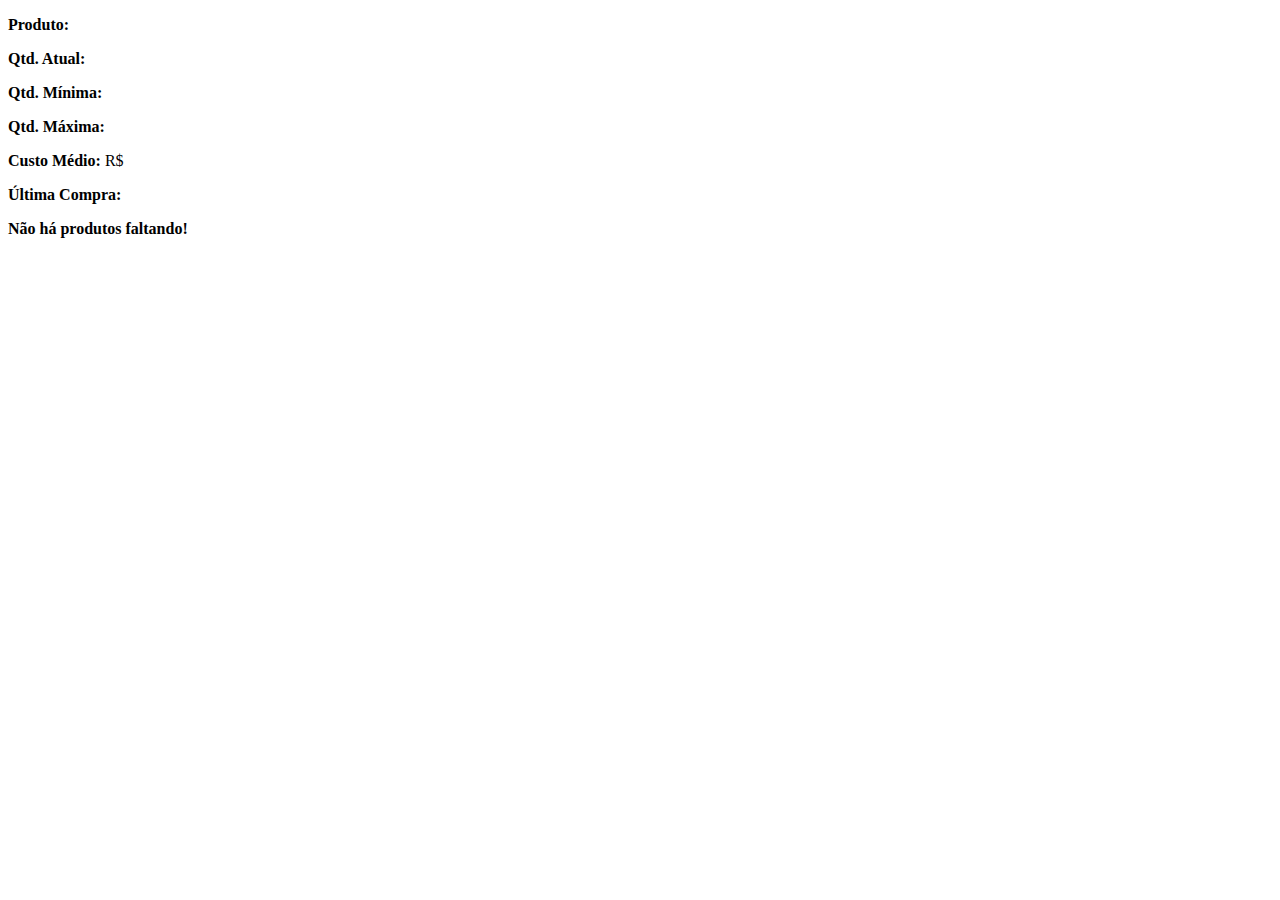
<file: src/main/resources/templates/pv/produtos.html>
<!DOCTYPE html>
<html lang="pt-br" xmlns:th="http://www.thymeleaf.org">

<div th:each="produto:${produtos}" class="container row mt-3 bordas">
        <p class="col-4 m-0"><b>Produto: </b><span th:text="${produto.produto}"></span></p>
        <p class="col-4 m-0"><b>Qtd. Atual: </b><span th:text="${produto.quantidade}"></span></p>
        <p class="col-4 m-0"><b>Qtd. Mínima: </b><span th:text="${produto.min}"></span></p>
        <p class="col-4 m-0"><b>Qtd. Máxima: </b><span th:text="${produto.max}"></span></p>
        <p class="col-4 m-0"><b>Custo Médio: </b>R$<span th:text="${#numbers.formatDecimal(produto.custo_medio, 0, 'COMMA', 2, 'POINT')}"></span></p>
        <p class="col-4 m-0"><b>Última Compra: </b><span th:text="${produto.ultima_compra}"></span></p>
</div>
<b th:if="${#lists.size(produtos)==0}">Não há produtos faltando!</b>
</file>
